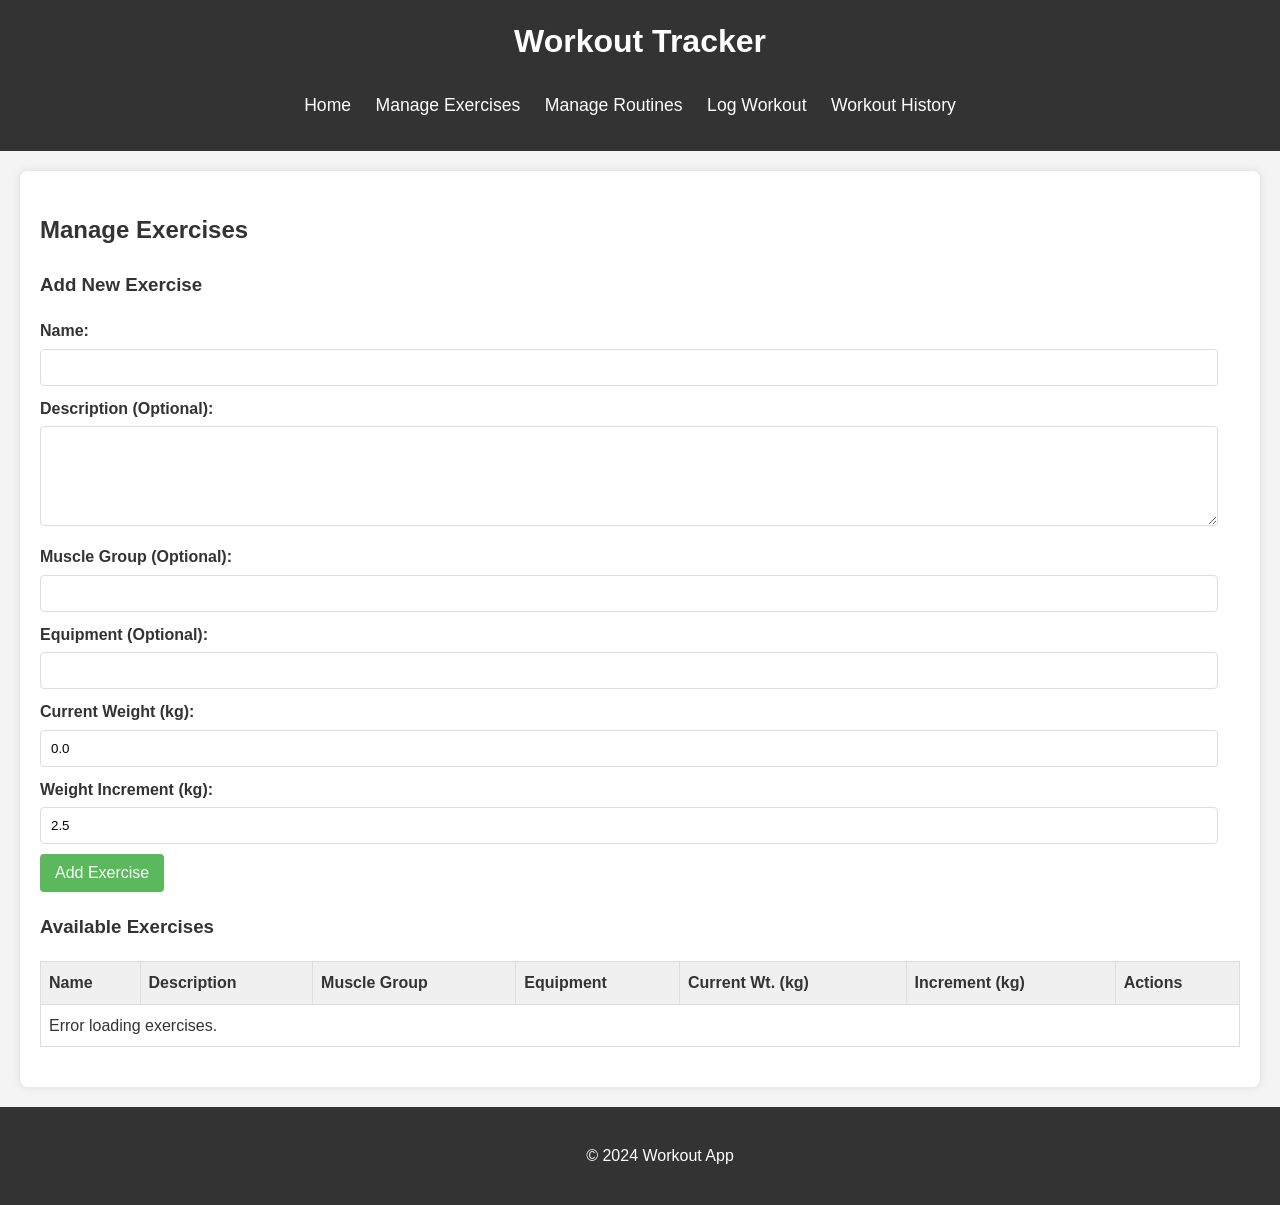
<file: frontend/exercises.html>
<!DOCTYPE html>
<html lang="en">
<head>
    <meta charset="UTF-8">
    <meta name="viewport" content="width=device-width, initial-scale=1.0">
    <title>Manage Exercises - Workout App</title>
    <link rel="stylesheet" href="css/style.css">
</head>
<body>
    <header>
        <h1>Workout Tracker</h1>
        <nav>
            <ul>
                <li><a href="index.html">Home</a></li>
                <li><a href="exercises.html">Manage Exercises</a></li>
                <li><a href="routines.html">Manage Routines</a></li>
                <li><a href="log_workout.html">Log Workout</a></li>
                <li><a href="history.html">Workout History</a></li>
            </ul>
        </nav>
    </header>

    <main>
        <section id="manage-exercises">
            <h2>Manage Exercises</h2>

            <div id="add-exercise-form-container">
                <h3>Add New Exercise</h3>
                <form id="add-exercise-form">
                    <div>
                        <label for="exercise-name">Name:</label>
                        <input type="text" id="exercise-name" name="name" required>
                    </div>
                    <div>
                        <label for="exercise-description">Description (Optional):</label>
                        <textarea id="exercise-description" name="description"></textarea>
                    </div>
                    <div>
                        <label for="exercise-muscle-group">Muscle Group (Optional):</label>
                        <input type="text" id="exercise-muscle-group" name="muscle_group">
                    </div>
                    <div>
                        <label for="exercise-equipment">Equipment (Optional):</label>
                        <input type="text" id="exercise-equipment" name="equipment">
                    </div>
                    <div>
                        <label for="current-weight">Current Weight (kg):</label>
                        <input type="number" step="0.01" id="current-weight" name="current_weight" value="0.0">
                    </div>
                    <div>
                        <label for="weight-increment">Weight Increment (kg):</label>
                        <input type="number" step="0.01" id="weight-increment" name="weight_increment" value="2.5">
                    </div>
                    <button type="submit">Add Exercise</button>
                    <div id="exercise-message" class="message-area"></div>
                </form>
            </div>

            <div id="exercise-list-container">
                <h3>Available Exercises</h3>
                <table id="exercise-table">
                    <thead>
                        <tr>
                            <th>Name</th>
                            <th>Description</th>
                            <th>Muscle Group</th>
                            <th>Equipment</th>
                            <th>Current Wt. (kg)</th>
                            <th>Increment (kg)</th>
                            <th>Actions</th>
                        </tr>
                    </thead>
                    <tbody id="exercise-list">
                        <!-- Exercises will be populated here by JavaScript -->
                        <tr><td colspan="7">Loading exercises...</td></tr>
                    </tbody>
                </table>
            </div>
        </section>
    </main>

    <footer>
        <p>&copy; 2024 Workout App</p>
    </footer>

    <script src="js/exercises.js"></script>
</body>
</html>
</file>
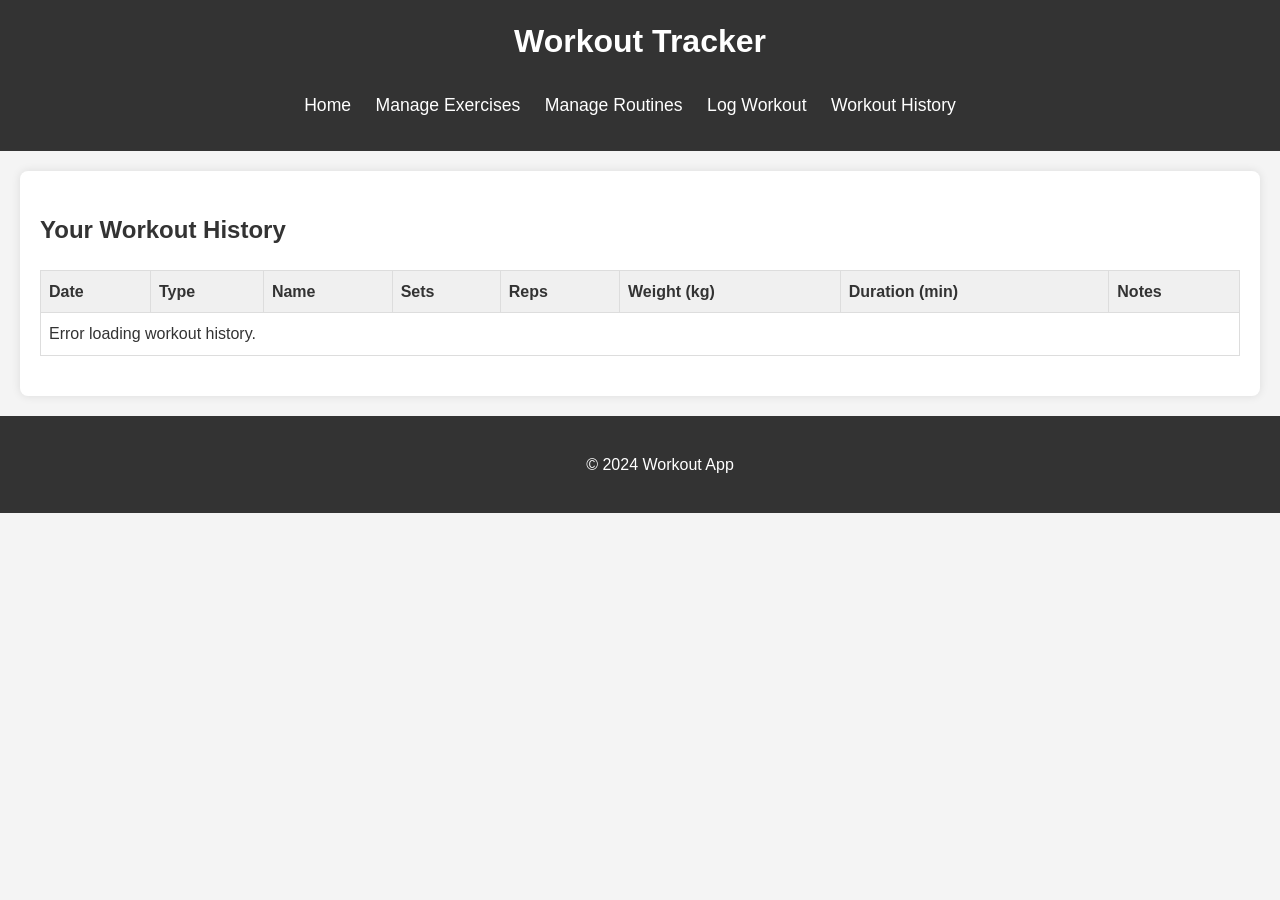
<file: frontend/history.html>
<!DOCTYPE html>
<html lang="en">
<head>
    <meta charset="UTF-8">
    <meta name="viewport" content="width=device-width, initial-scale=1.0">
    <title>Workout History - Workout App</title>
    <link rel="stylesheet" href="css/style.css">
</head>
<body>
    <header>
        <h1>Workout Tracker</h1>
        <nav>
            <ul>
                <li><a href="index.html">Home</a></li>
                <li><a href="exercises.html">Manage Exercises</a></li>
                <li><a href="routines.html">Manage Routines</a></li>
                <li><a href="log_workout.html">Log Workout</a></li>
                <li><a href="history.html">Workout History</a></li>
            </ul>
        </nav>
    </header>

    <main>
        <section id="workout-history-section">
            <h2>Your Workout History</h2>
            <div id="history-table-container"> <!-- Renamed for clarity -->
                <table id="history-table">
                    <thead>
                        <tr>
                            <th>Date</th>
                            <th>Type</th>
                            <th>Name</th>
                            <th>Sets</th>
                            <th>Reps</th>
                            <th>Weight (kg)</th>
                            <th>Duration (min)</th>
                            <th>Notes</th>
                        </tr>
                    </thead>
                    <tbody id="history-list"> <!-- Keep ID for JS compatibility, though it's a tbody now -->
                        <!-- Workout history will be populated here by JavaScript -->
                        <tr><td colspan="8">Loading history...</td></tr>
                    </tbody>
                </table>
            </div>
            <div id="history-message" class="message-area"></div>
        </section>
    </main>

    <footer>
        <p>&copy; 2024 Workout App</p>
    </footer>

    <script src="js/history.js"></script>
</body>
</html>
</file>
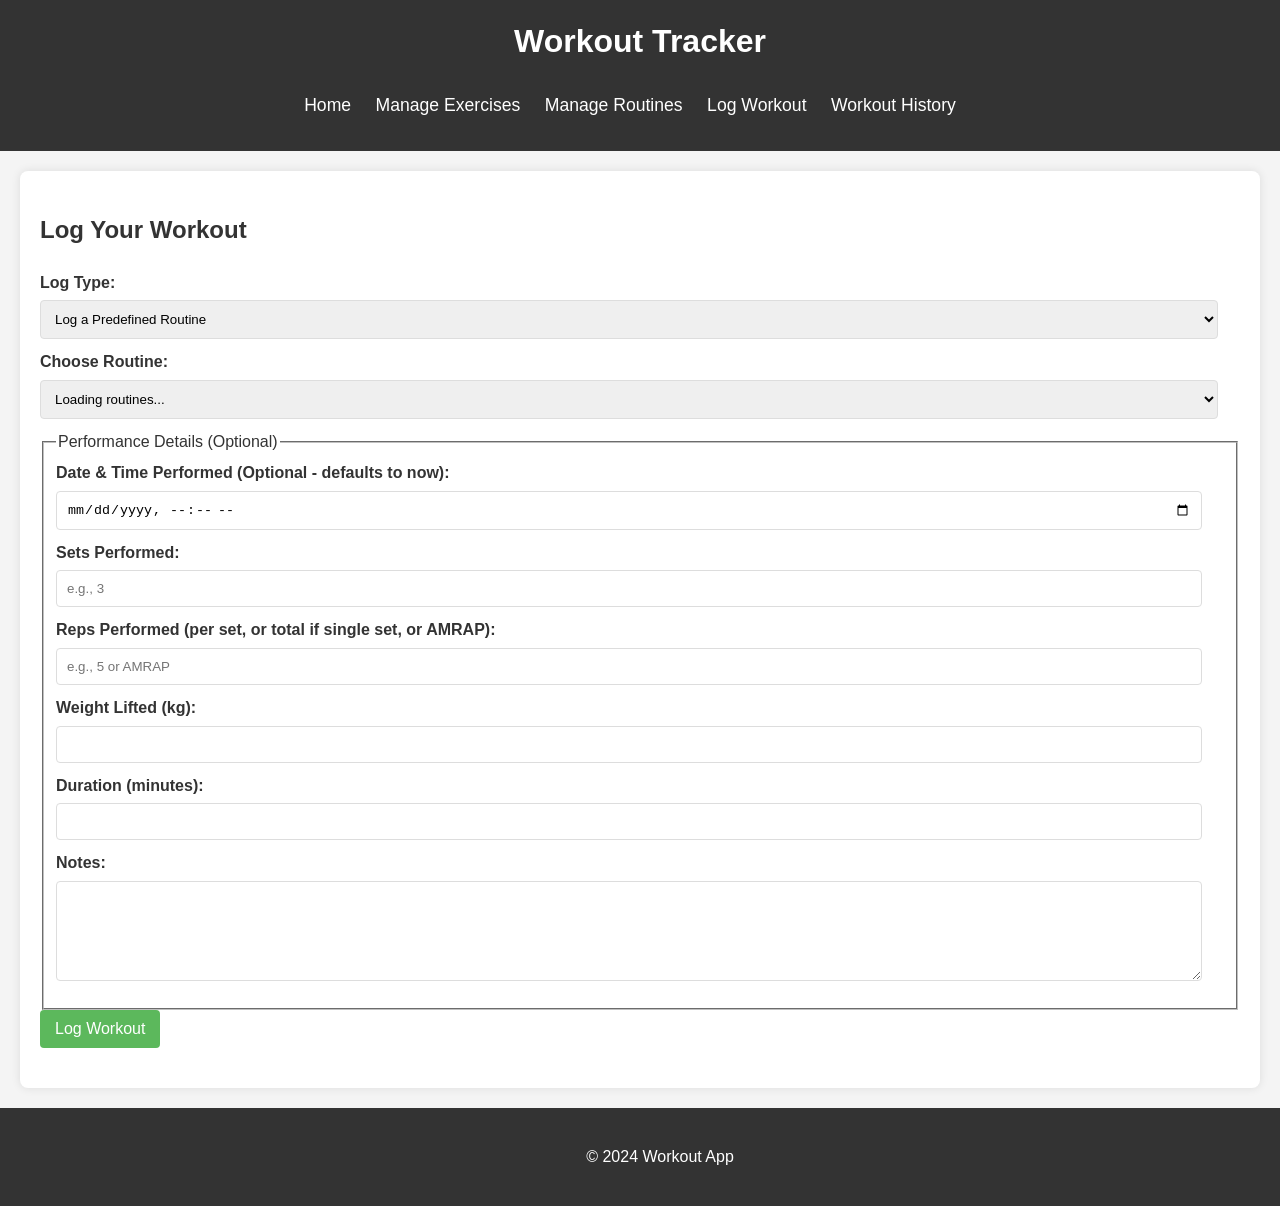
<file: frontend/log_workout.html>
<!DOCTYPE html>
<html lang="en">
<head>
    <meta charset="UTF-8">
    <meta name="viewport" content="width=device-width, initial-scale=1.0">
    <title>Log Workout - Workout App</title>
    <link rel="stylesheet" href="css/style.css">
</head>
<body>
    <header>
        <h1>Workout Tracker</h1>
        <nav>
            <ul>
                <li><a href="index.html">Home</a></li>
                <li><a href="exercises.html">Manage Exercises</a></li>
                <li><a href="routines.html">Manage Routines</a></li>
                <li><a href="log_workout.html">Log Workout</a></li>
                <li><a href="history.html">Workout History</a></li>
            </ul>
        </nav>
    </header>

    <main>
        <section id="log-workout-section">
            <h2>Log Your Workout</h2>
            <form id="log-workout-form">
                <div>
                    <label for="log-type">Log Type:</label>
                    <select id="log-type" name="log_type">
                        <option value="routine">Log a Predefined Routine</option>
                        <option value="exercise">Log a Single Exercise</option>
                    </select>
                </div>

                <div id="routine-selection-area">
                    <label for="routine-select">Choose Routine:</label>
                    <select id="routine-select" name="routine_id">
                        <!-- Routines will be populated here -->
                        <option value="">Loading routines...</option>
                    </select>
                </div>

                <div id="exercise-selection-area" style="display:none;">
                    <label for="exercise-select">Choose Exercise:</label>
                    <select id="exercise-select" name="exercise_id">
                        <!-- Exercises will be populated here -->
                        <option value="">Loading exercises...</option>
                    </select>
                </div>
                
                <fieldset>
                    <legend>Performance Details (Optional)</legend>
                    <div>
                        <label for="performed_at">Date & Time Performed (Optional - defaults to now):</label>
                        <input type="datetime-local" id="performed_at" name="performed_at">
                    </div>
                     <div>
                        <label for="performed_sets">Sets Performed:</label>
                        <input type="number" id="performed_sets" name="performed_sets" min="1" placeholder="e.g., 3">
                    </div>
                    <div>
                        <label for="performed_reps">Reps Performed (per set, or total if single set, or AMRAP):</label>
                        <input type="text" id="performed_reps" name="performed_reps" placeholder="e.g., 5 or AMRAP">
                    </div>
                    <div>
                        <label for="weight_lifted_kg">Weight Lifted (kg):</label>
                        <input type="number" step="0.01" id="weight_lifted_kg" name="weight_lifted_kg">
                    </div>
                    <div>
                        <label for="duration_completed_minutes">Duration (minutes):</label>
                        <input type="number" id="duration_completed_minutes" name="duration_completed_minutes">
                    </div>
                    <div>
                        <label for="log-notes">Notes:</label>
                        <textarea id="log-notes" name="notes"></textarea>
                    </div>
                </fieldset>
                
                <button type="submit">Log Workout</button>
                <div id="log-workout-message" class="message-area"></div>
            </form>
        </section>
    </main>

    <footer>
        <p>&copy; 2024 Workout App</p>
    </footer>

    <script src="js/log_workout.js"></script>
</body>
</html>
</file>
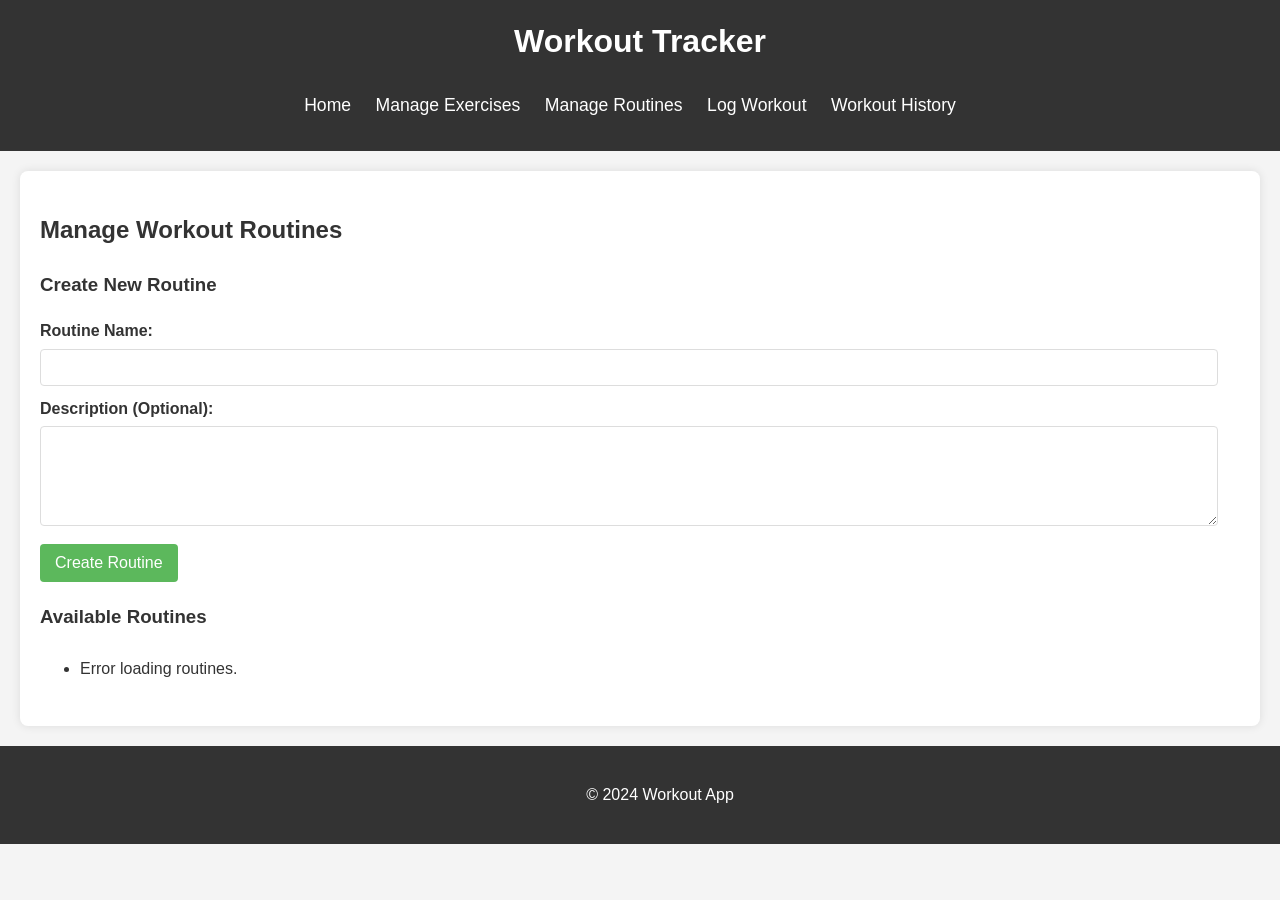
<file: frontend/routines.html>
<!DOCTYPE html>
<html lang="en">
<head>
    <meta charset="UTF-8">
    <meta name="viewport" content="width=device-width, initial-scale=1.0">
    <title>Manage Routines - Workout App</title>
    <link rel="stylesheet" href="css/style.css">
</head>
<body>
    <header>
        <h1>Workout Tracker</h1>
        <nav>
            <ul>
                <li><a href="index.html">Home</a></li>
                <li><a href="exercises.html">Manage Exercises</a></li>
                <li><a href="routines.html">Manage Routines</a></li>
                <li><a href="log_workout.html">Log Workout</a></li>
                <li><a href="history.html">Workout History</a></li>
            </ul>
        </nav>
    </header>

    <main>
        <section id="manage-routines">
            <h2>Manage Workout Routines</h2>

            <div id="add-routine-form-container">
                <h3>Create New Routine</h3>
                <form id="add-routine-form">
                    <div>
                        <label for="routine-name">Routine Name:</label>
                        <input type="text" id="routine-name" name="name" required>
                    </div>
                    <div>
                        <label for="routine-description">Description (Optional):</label>
                        <textarea id="routine-description" name="description"></textarea>
                    </div>
                    <button type="submit">Create Routine</button>
                    <div id="routine-message" class="message-area"></div>
                </form>
            </div>

            <div id="routine-list-container">
                <h3>Available Routines</h3>
                <ul id="routine-list">
                    <!-- Routines will be populated here by JavaScript -->
                    <li>Loading routines...</li>
                </ul>
            </div>
        </section>
        
        <!-- Placeholder for viewing/editing a single routine's exercises -->
        <section id="routine-details-container" style="display:none;">
            <h3 id="selected-routine-name"></h3>
            <h4>Exercises in this Routine:</h4>
            <ul id="selected-routine-exercises">
                <!-- exercises for the selected routine -->
            </ul>
            <h4>Add Exercise to Routine:</h4>
            <form id="add-exercise-to-routine-form">
                <input type="hidden" id="selected-routine-id" name="routine_id">
                <div>
                    <label for="exercise-to-add">Select Exercise:</label>
                    <select id="exercise-to-add" name="exercise_id" required></select>
                </div>
                <div>
                    <label for="order-in-routine">Order:</label>
                    <input type="number" id="order-in-routine" name="order_in_routine" required min="1">
                </div>
                <div><label for="target_sets">Target Sets:</label><input type="number" id="target_sets" name="target_sets" placeholder="e.g., 3" min="1"></div>
                <div><label for="target_reps">Target Reps (or leave blank for AMRAP):</label><input type="text" id="target_reps" name="target_reps" placeholder="e.g., 5 or AMRAP"></div>
                <div><label for="duration_minutes">Duration (minutes):</label><input type="number" id="duration_minutes" name="duration_minutes" min="0"></div>
                <div><label for="rest_seconds">Rest (seconds):</label><input type="number" id="rest_seconds" name="rest_seconds" min="0"></div>
                <button type="submit">Add to Routine</button>
                <div id="routine-exercise-message" class="message-area"></div>
            </form>
        </section>
    </main>

    <footer>
        <p>&copy; 2024 Workout App</p>
    </footer>

    <script src="js/routines.js"></script>
</body>
</html>
</file>
<file: frontend/css/style.css>
body {
    font-family: Arial, sans-serif;
    line-height: 1.6;
    margin: 0;
    padding: 0;
    background-color: #f4f4f4;
    color: #333;
}

header {
    background: #333;
    color: #fff;
    padding: 1rem 0;
    text-align: center;
}

header h1 {
    margin: 0;
    padding-bottom: 0.5rem;
}

nav ul {
    padding: 0;
    list-style: none;
    text-align: center;
}

nav ul li {
    display: inline;
    margin-right: 20px;
}

nav a {
    color: #fff;
    text-decoration: none;
    font-size: 1.1em;
}

nav a:hover {
    text-decoration: underline;
}

main {
    padding: 20px;
    margin: 20px;
    background-color: #fff;
    border-radius: 8px;
    box-shadow: 0 0 10px rgba(0,0,0,0.1);
}

section {
    margin-bottom: 20px;
}

h2, h3 {
    color: #333;
}

footer {
    text-align: center;
    padding: 20px;
    background: #333;
    color: #fff;
    position: relative; /* Changed from fixed to relative for simplicity */
    bottom: 0;
    width: 100%;
}

/* Forms */
form {
    margin-bottom: 20px;
}

form label {
    display: block;
    margin-bottom: 5px;
    font-weight: bold;
}

form input[type="text"],
form input[type="number"],
form input[type="datetime-local"],
form textarea,
form select {
    width: calc(100% - 22px); /* Adjust for padding/border */
    padding: 10px;
    margin-bottom: 10px;
    border: 1px solid #ddd;
    border-radius: 4px;
    box-sizing: border-box; /* So padding doesn't add to width */
}

form textarea {
    height: 100px;
    resize: vertical;
}

form button, .button {
    display: inline-block;
    background: #5cb85c;
    color: #fff;
    padding: 10px 15px;
    border: none;
    border-radius: 4px;
    cursor: pointer;
    text-decoration: none;
    font-size: 1em;
}

form button:hover, .button:hover {
    background: #4cae4c;
}

/* Tables */
table {
    width: 100%;
    border-collapse: collapse;
    margin-bottom: 20px;
}

table th, table td {
    border: 1px solid #ddd;
    padding: 8px;
    text-align: left;
}

table th {
    background-color: #f0f0f0;
}

/* Utility */
.error-message {
    color: red;
    margin-bottom: 10px;
}

.success-message {
    color: green;
    margin-bottom: 10px;
}

/* Specific page elements if needed */
#exercise-list li, #routine-list li, #history-list li {
    padding: 5px 0;
    border-bottom: 1px dotted #eee;
}
#exercise-list li:last-child, 
#routine-list li:last-child,
#history-list li:last-child {
    border-bottom: none;
}

.action-buttons button {
    margin-right: 5px;
    background-color: #f0ad4e; /* Warning color for edit/delete */
}
.action-buttons button.delete {
    background-color: #d9534f; /* Danger color */
}
.action-buttons button:hover {
    opacity: 0.8;
}
</file>
